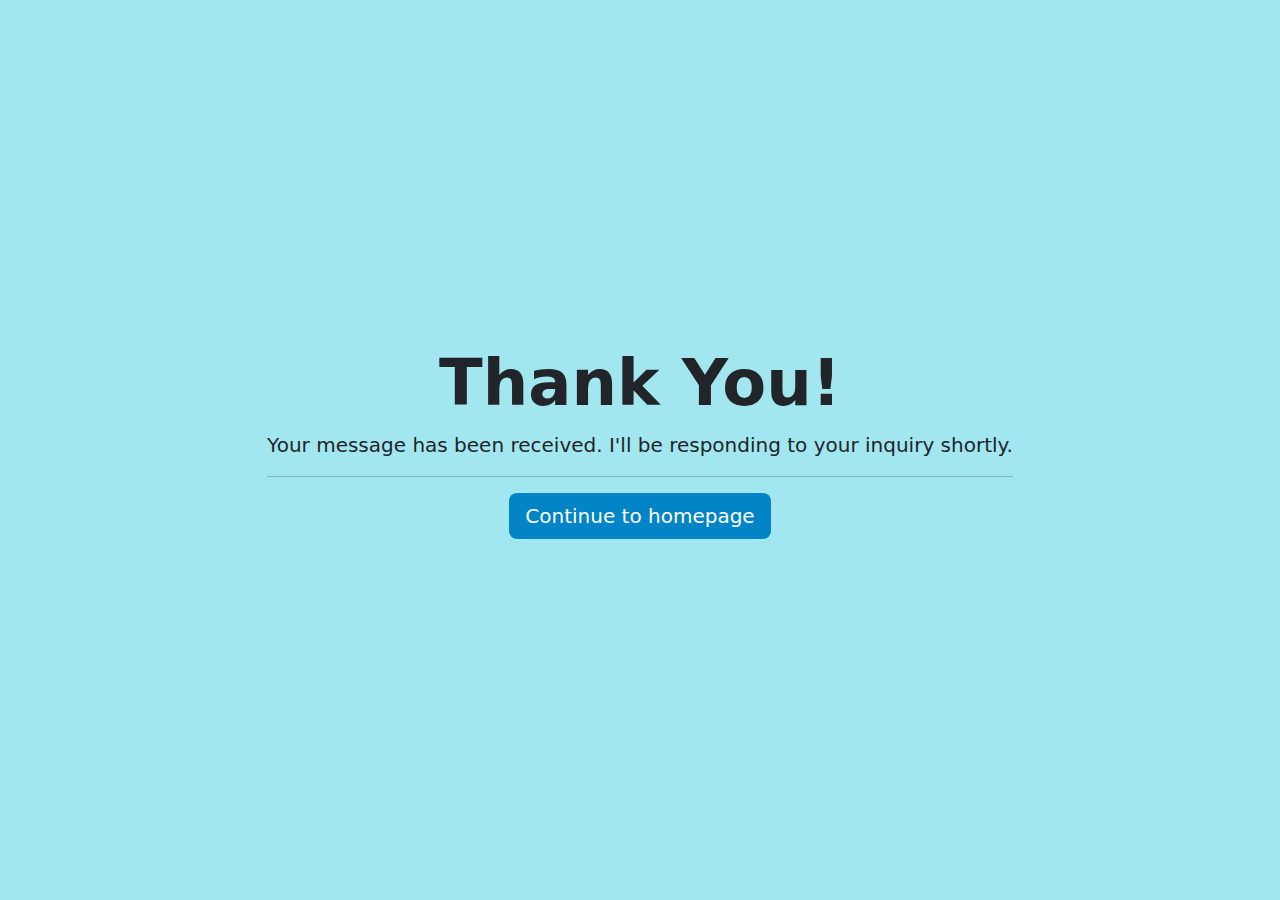
<file: thank.html>
<!DOCTYPE html>
<html lang="en">

<head>
    <meta charset="UTF-8">
    <meta name="viewport" content="width=device-width, initial-scale=1.0">
    <link rel="stylesheet" href="https://cdn.jsdelivr.net/npm/bootstrap@5.3.3/dist/css/bootstrap.min.css">
    <title>Thank you for messaging me!</title>
    <style>
        /* Additional CSS styles if needed */
        body {
            background-color: #a2e7f0;
            /* Optional: Adding a light background color */
        }
    </style>
</head>

<body>

    <div class="container d-flex justify-content-center align-items-center vh-100">
        <div class="jumbotron text-center">
            <h1 class="display-3" style="font-weight: 700;">Thank You!</h1>
            <p class="lead"><strong>Your message has been received.</strong> I'll be responding to your inquiry shortly.
            </p>
            <hr>
            <p class="lead">
                <a class="btn btn-primary btn-lg" style="background-color: #0284c7 !important; border: none;"
                    href="https://msjhaninebaclayo.vercel.app/" role="button">Continue to homepage</a>
            </p>
        </div>
    </div>

</body>

</html>
</file>
